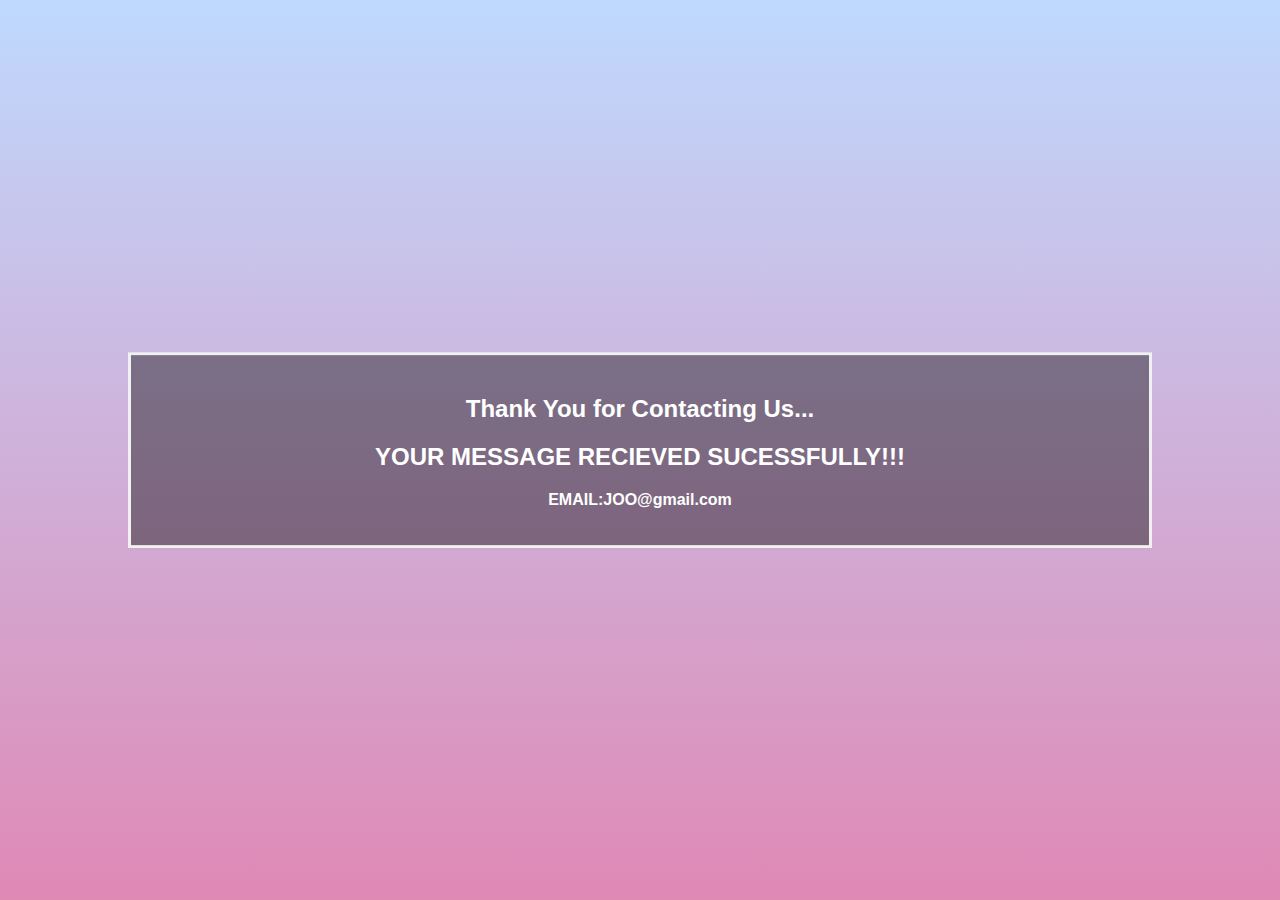
<file: co.html>
<!DOCTYPE html>
<html>
<head>
<meta name="viewport" content="width=device-width, initial-scale=1">
<link rel="stylesheet" href="css/cont.css">
</head>
<body>

<div class="bg-image"></div>

<div class="bg-text">
    <h2>Thank You  for Contacting Us...</h2>
  <h2>YOUR MESSAGE RECIEVED SUCESSFULLY!!!</h2>
<p>EMAIL:JOO@gmail.com</p>
</div>

</body>
</html>
</file>
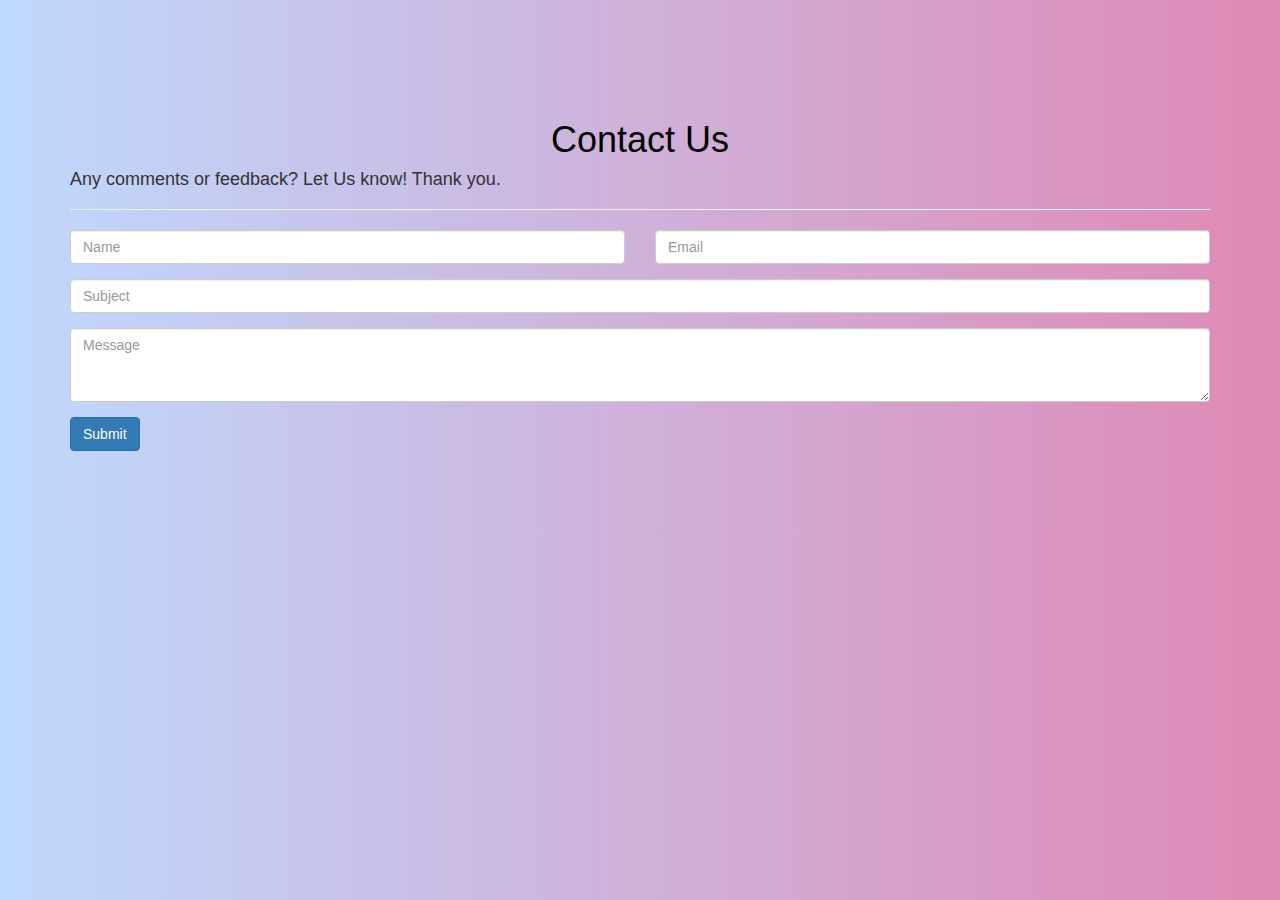
<file: Contactus.html>
<!DOCTYPE html>
<html><head>
<title>Contact Us</title><br>
<meta name="viewport" content="width=device-width, initial-scale=1">
<link rel="stylesheet" href="https://cdnjs.cloudflare.com/ajax/libs/font-awesome/4.7.0/css/font-awesome.min.css">
<link rel="stylesheet" href="https://maxcdn.bootstrapcdn.com/bootstrap/3.4.1/css/bootstrap.min.css">
  <script src="https://ajax.googleapis.com/ajax/libs/jquery/3.5.1/jquery.min.js"></script>
  <script src="https://maxcdn.bootstrapcdn.com/bootstrap/3.4.1/js/bootstrap.min.js"></script>
  <link rel="stylesheet" href="css/Contact.css">
</head>
<body><br><br><br><br>
    <div class="container mb-5 pt-5">
        <div class="row mt-5 pt-5 pb-5">
            <div class="col-md-12">
                <div class="section-title">
                    <h1 class="title" style="color:black;">Contact Us</h2>
                        <h4>
                            Any comments or feedback? Let Us know! Thank you.
                        </h4>
                        <hr />
                        <form  action="co.html" >
                            <div class="form-group">
                                <div class="row">
                                    <div class="col-md-6">
                                        <input placeholder="Name" id="name" name="name" type="text" class="form-control" required />
                                    </div>
                                    <div class="col-md-6">
                                        <input placeholder="Email" id="email" type="email" name="email" class="form-control" aria-describedby="emailHelp" required />
                                    </div>
                                </div>
                            </div>
                            <div class="form-group">
                                <input placeholder="Subject" id="subject" name="subject" type="text" class="form-control" required />
                            </div>
                            <div class="form-group">
                                <textarea placeholder="Message" id="message" name="message" class="form-control" rows="3" required></textarea>
                            </div>
                            <button type="submit" value="submit" class="btn btn-primary">
              Submit
            </button>
                        </form>
                </div>
            </div>
        </div>
    </div>	<br><br><br><br>
</body>
</file>
<file: css/cont.css>
body, html {
    height: 100%;
    margin: 0;
    font-family: Arial, Helvetica, sans-serif;
  }
  
  * {
    box-sizing: border-box;
  }
  
  body{
    background-image: linear-gradient(to top, #df89b5 0%, #bfd9fe 100%);
  }
  
  /* Position text in the middle of the page/image */
  .bg-text {
    background-color: rgb(0,0,0); /* Fallback color */
    background-color: rgba(0,0,0, 0.4); /* Black w/opacity/see-through */
    color: white;
    font-weight: bold;
    border: 3px solid #f1f1f1;
    position: absolute;
    top: 50%;
    left: 50%;
    transform: translate(-50%, -50%);
    z-index: 2;
    width: 80%;
    padding: 20px;
    text-align: center;
  }
</file>
<file: css/Contact.css>
body {
    background-image: linear-gradient(to left, #df89b5 0%, #bfd9fe 100%);
  }
  
  h1 {
    color:aqua;
    text-align: center;
  }
  
  p {
   
    font-size: 20px;
  }
  body {font-family: Arial, Helvetica, sans-serif;}
  * {box-sizing: border-box;}
  /* Style the top navigation bar */
  .topnav {
    overflow: hidden;
    background-color:black;
    font-size: 20px;
    padding: 12px;
    position: fixed; /* Set the navbar to fixed position */
    top: 0; /* Position the navbar at the top of the page */
    width: 100%; /* Full width */
  }
</file>
